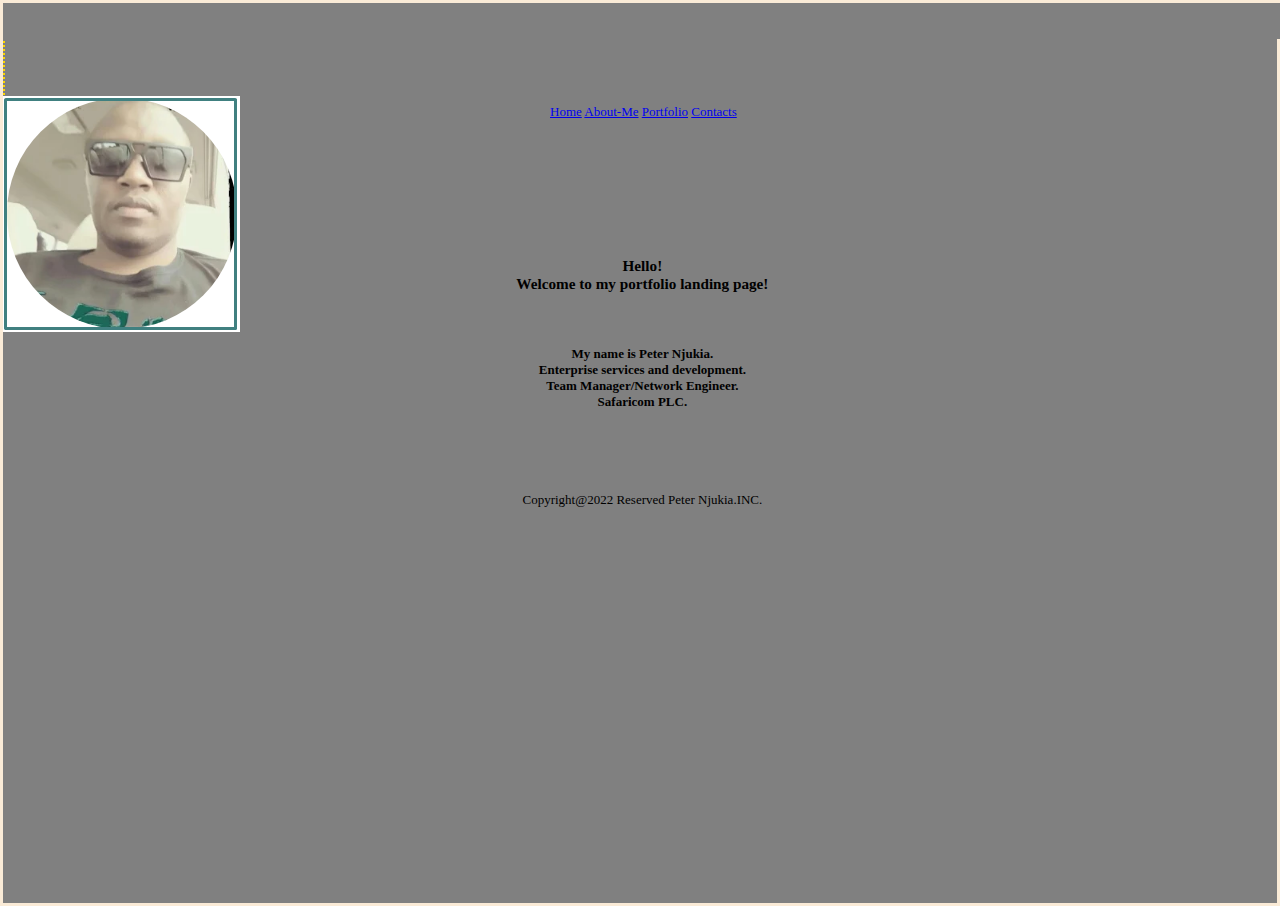
<file: index.html>
<!DOCTYPE html>
<html lang="en">
<head>
    <meta charset="UTF-8">
    <meta http-equiv="X-UA-Compatible" content="IE=edge">
    <meta name="viewport" content="width=device-width, initial-scale=1.0">
    <title>Peter_Njukia</title>
    <link rel="stylesheet" href="css/main.css">
</head>
<body>  
    <div class="b1"></div>  
        <div class="b3"> 
            <!-- <img src="images/developer3.png" alt="404">  -->
            <!-- <img class="face" src="images/developer4.png" alt="404"> -->
            <!-- <img class="face" src="images/face1.png" alt="cosmos"> -->
            
            <div>
                <img src="images/profile.png" alt="404">
            </div>
        </div>
        
        <div class="b4"> 
           
                     
        </div>
        
        <div class="b5"> 

            <h3>
                Hello! <br>
                                   
                 Welcome to my portfolio landing page!
            </h3>
           
        </div>
        <div class="b6">
       <p>
              <strong>
                My name is Peter Njukia. <br>
                Enterprise services and development. <br>
                Team Manager/Network Engineer. <br>
                Safaricom PLC.
              </strong>  

       </p>
            
            
            
        </div>
        <div class="b7"> 
            
                <p>
                <a href="index.html">Home</a>
                <a href="About.html">About-Me</a>
                <a href="Designs.html">Portfolio</a>
                <a href="Contacts.html">Contacts</a>
                </p>
           
        </div>
             
             <div class="b8"> 
                <p>
                Copyright@2022 Reserved Peter Njukia.INC.
                </p>
                 </div>
   
</body>
</html>
</file>
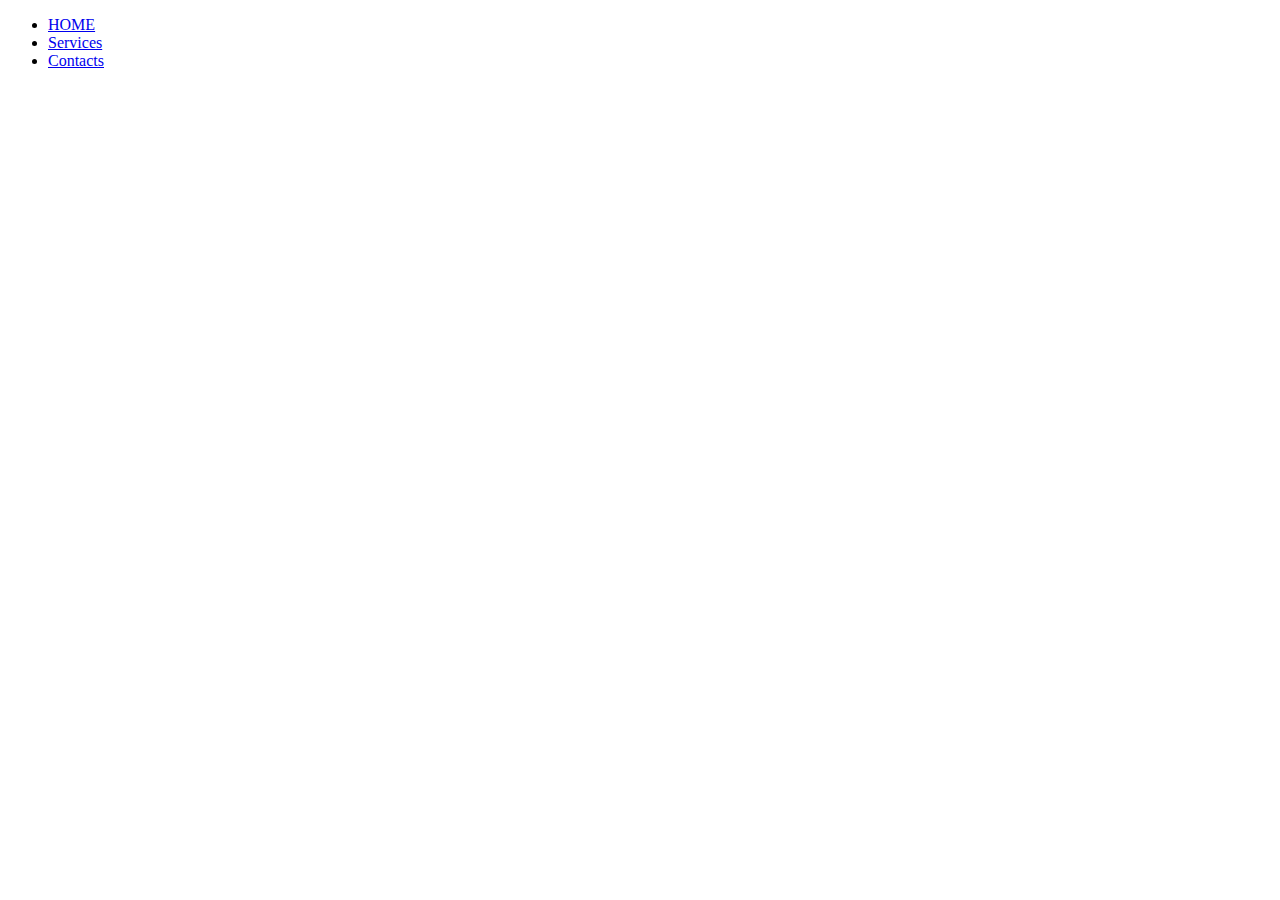
<file: Creative_skills.html>
<!DOCTYPE html>
<html lang="en">
<head>
    <meta charset="UTF-8">
    <meta http-equiv="X-UA-Compatible" content="IE=edge">
    <meta name="viewport" content="width=device-width, initial-scale=1.0">
    <title>pnjukia</title>
</head>
<body>
    
    <div id="navbar">
        <ul>
            <li><a href="index.html">HOME</a></li>
            <li><a href="Creative_skills.html">Services</a></li>
            <li><a href="Contacts.html">Contacts</a></li>
        </ul>

</div>
</body>
</html>
</file>
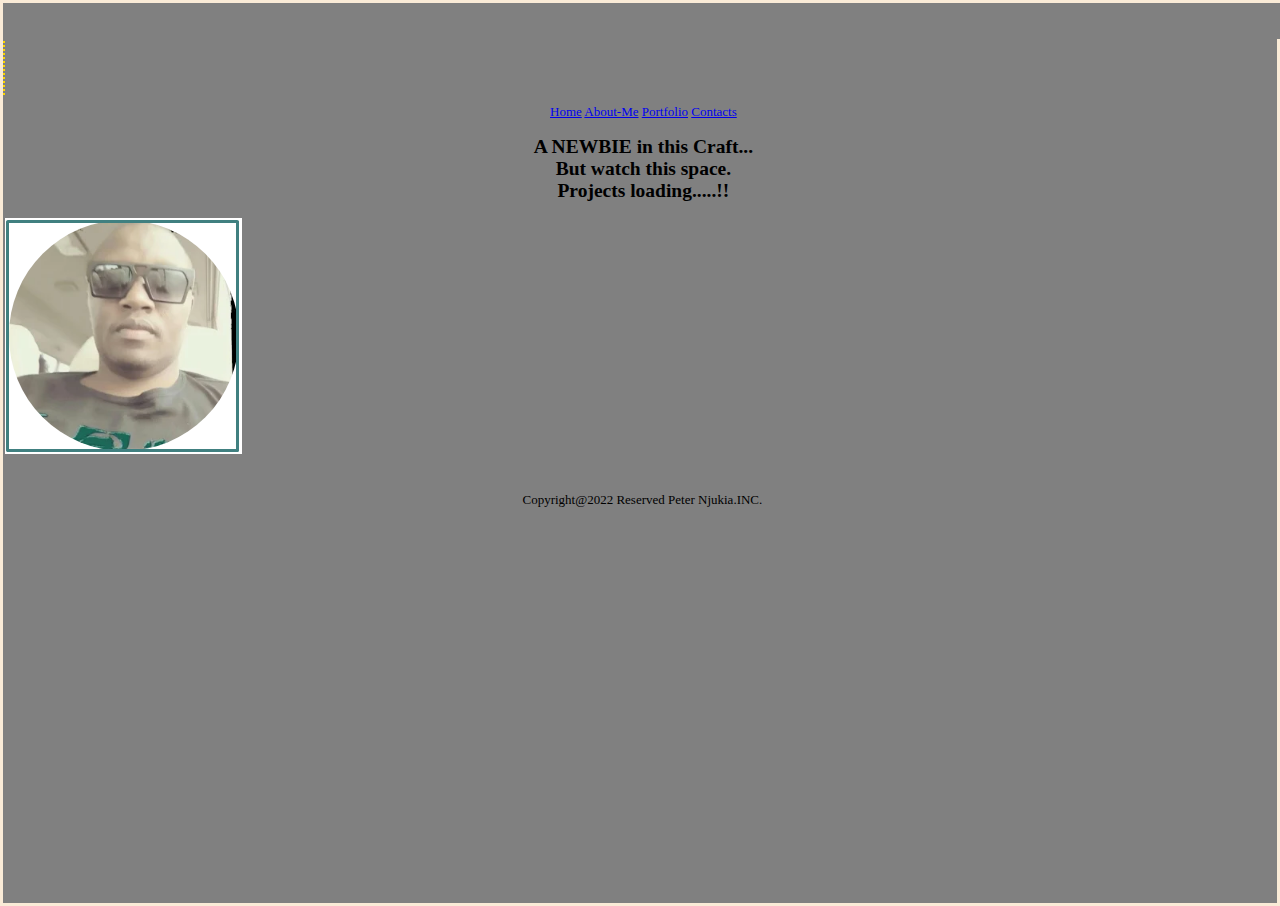
<file: Designs.html>
<!DOCTYPE html>
<html lang="en">
<head>
    <meta charset="UTF-8">
    <meta http-equiv="X-UA-Compatible" content="IE=edge">
    <meta name="viewport" content="width=device-width, initial-scale=1.0">
    <title>Document</title>
    <link rel="stylesheet" href="css/main.css">
</head>
<body>
    <div class="b1"> 
            
    </div>

<div class="b7"> 
    <p>
        <a href="index.html">Home</a>
        <a href="About.html">About-Me</a>
        <a href="Designs.html">Portfolio</a>
        <a href="Contacts.html">Contacts</a>
    </p>


 <div class="b6">
    <h2>
        <strong>
            A NEWBIE in this Craft... <br>
            But watch this space. <br>
            Projects loading.....!!
        </strong>     
    </h2>
 </div>
    <div>
        <img src="images/profile.png" alt="404">
    </div>
        
               
              
   
    </div>
    <div class="b8"> 
        <p>
        Copyright@2022 Reserved Peter Njukia.INC.
        </p>
         </div>
    </div>
    
</body>
</html>
</file>
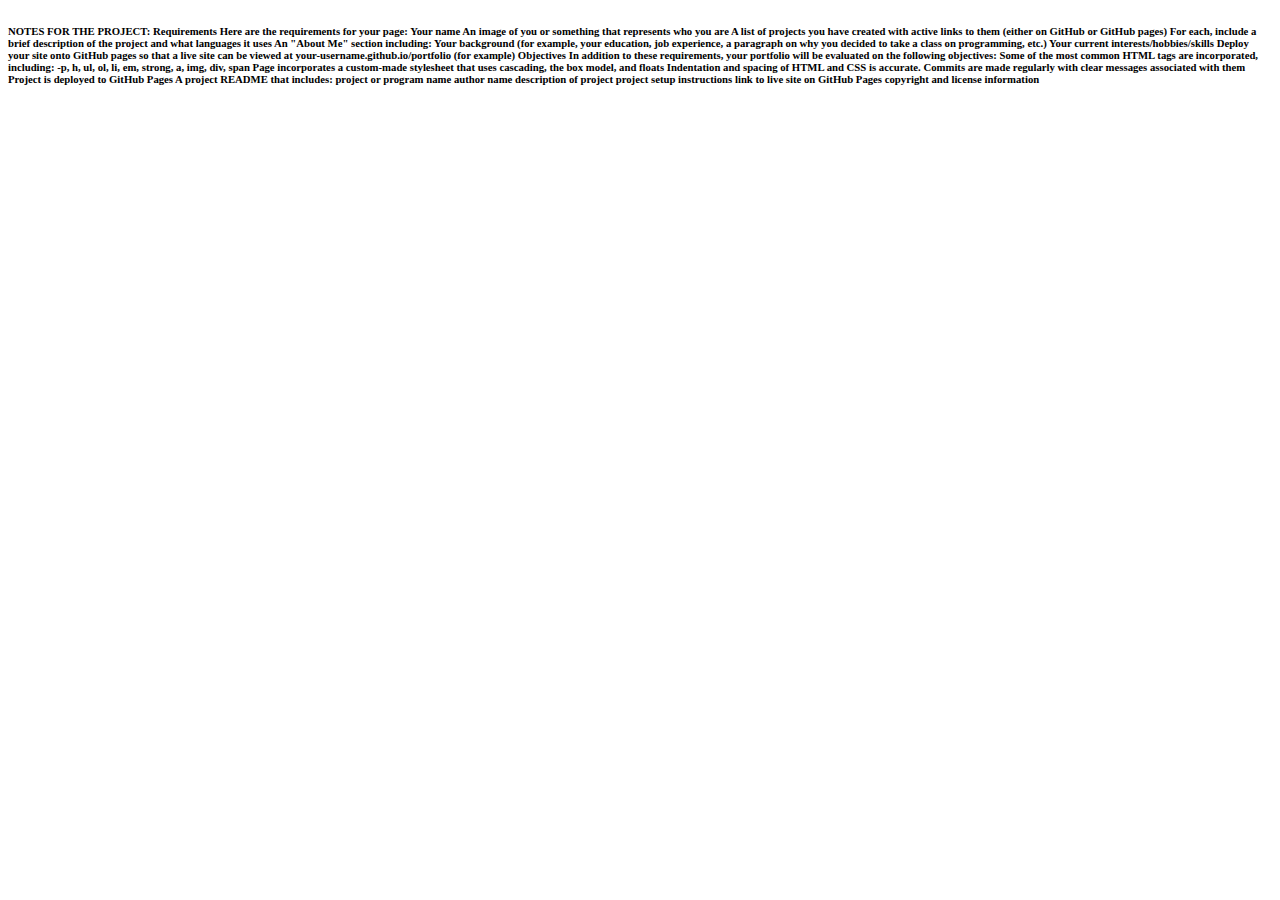
<file: notes.html>
<!DOCTYPE html>
<html lang="en">
<head>
    <meta charset="UTF-8">
    <meta http-equiv="X-UA-Compatible" content="IE=edge">
    <meta name="viewport" content="width=device-width, initial-scale=1.0">
    <title>Document</title>
</head>
<body>

    <h6>
        NOTES FOR THE PROJECT:

Requirements
Here are the requirements for your page:

Your name
An image of you or something that represents who you are
A list of projects you have created with active links to them (either on GitHub or GitHub pages)
For each, include a brief description of the project and what languages it uses
An "About Me" section including:
Your background (for example, your education, job experience, a paragraph on why you decided to take a class on programming, etc.)
Your current interests/hobbies/skills
Deploy your site onto GitHub pages so that a live site can be viewed at your-username.github.io/portfolio (for example)
Objectives
In addition to these requirements, your portfolio will be evaluated on the following objectives:

Some of the most common HTML tags are incorporated, including:
-p, h, ul, ol, li, em, strong, a, img, div, span
Page incorporates a custom-made stylesheet that uses cascading, the box model, and floats
Indentation and spacing of HTML and CSS is accurate.
Commits are made regularly with clear messages associated with them
Project is deployed to GitHub Pages
A project README that includes:
project or program name
author name
description of project
project setup instructions
link to live site on GitHub Pages
copyright and license information
    </h6>
    
</body>
</html>
</file>
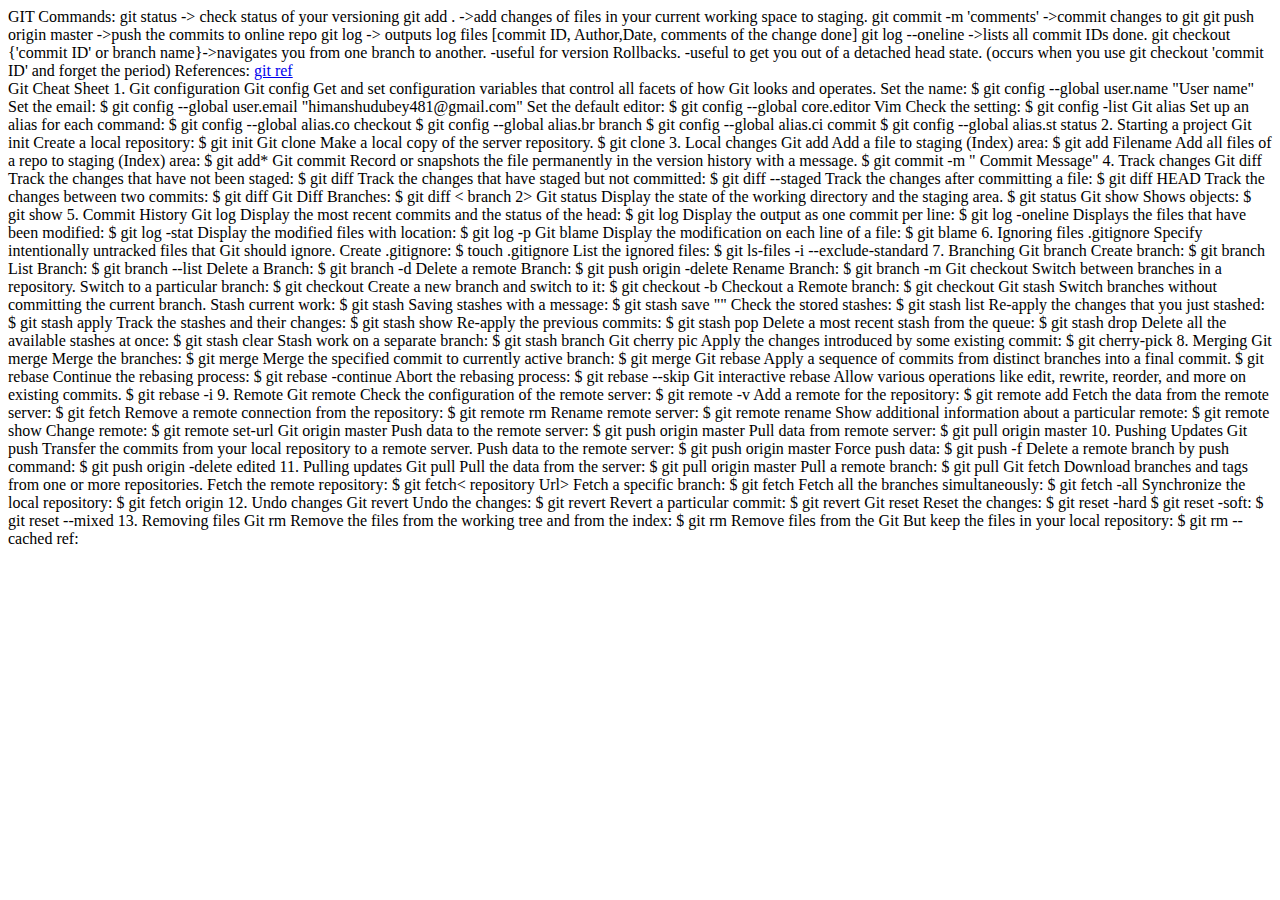
<file: notes2.html>
<!DOCTYPE html>
<html lang="en">
<head>
    <meta charset="UTF-8">
    <meta http-equiv="X-UA-Compatible" content="IE=edge">
    <meta name="viewport" content="width=device-width, initial-scale=1.0">
    <title>My Notes</title>
</head>
<body>
    
    <div>
        GIT Commands:
        git status -> check status of your versioning
        git add . ->add changes of files in your current working space to staging.
        git commit -m 'comments' ->commit changes to git
        git push origin master  ->push the commits to online repo
        git log -> outputs log files [commit ID, Author,Date, comments of the change done]
        git log --oneline ->lists all commit IDs done.
        git checkout {'commit ID' or branch name}->navigates you from one branch to another. 
                     -useful for version Rollbacks.
                     -useful to get you out of a detached head state. (occurs when you use git checkout 'commit ID' and forget the period)

        References: 
        <a href="https://circleci.com/blog/git-detached-head-state/">git ref</a>
        <a href="https://www.freecodecamp.org/news/git-cheat-sheet/"></a>
        <a href="https://www.git-tower.com/learn/git/faq/detached-head-when-checkout-commit"></a>
        <a href="https://medium.com/swlh/using-git-how-to-go-back-to-a-previous-commit-8579ccc8180f#:~:text=Use%20git%20checkout%20%26%20the%20ID,'t%20forget%20the%20final%20'%20."></a>

        <div>
            Git Cheat Sheet
                1. Git configuration
                    Git config
                    Get and set configuration variables that control all facets of how Git looks and operates.
                    Set the name:
                    $ git config --global user.name "User name"
                    Set the email:
                    $ git config --global user.email "himanshudubey481@gmail.com"
                    Set the default editor:
                    $ git config --global core.editor Vim
                    Check the setting:
                    $ git config -list
                    Git alias
                    Set up an alias for each command:
                    $ git config --global alias.co checkout
                    $ git config --global alias.br branch
                    $ git config --global alias.ci commit
                    $ git config --global alias.st status
                2. Starting a project
                    Git init
                    Create a local repository:
                    $ git init
                    Git clone
                    Make a local copy of the server repository.
                    $ git clone
                3. Local changes
                    Git add
                    Add a file to staging (Index) area:
                    $ git add Filename
                    Add all files of a repo to staging (Index) area:
                    $ git add*
                    Git commit
                    Record or snapshots the file permanently in the version history with a message.
                    $ git commit -m " Commit Message"
                4. Track changes
                    Git diff
                    Track the changes that have not been staged: $ git diff
                    Track the changes that have staged but not committed:
                    $ git diff --staged
                    Track the changes after committing a file:
                    $ git diff HEAD
                    Track the changes between two commits:
                    $ git diff Git Diff Branches:
                    $ git diff < branch 2>
                    Git status
                    Display the state of the working directory and the staging area.
                    $ git status
                    Git show Shows objects:
                    $ git show
                5. Commit History
                    Git log
                    Display the most recent commits and the status of the head:
                    $ git log
                    Display the output as one commit per line:
                    $ git log -oneline
                    Displays the files that have been modified:
                    $ git log -stat
                    Display the modified files with location:
                    $ git log -p
                    Git blame
                    Display the modification on each line of a file:
                    $ git blame <file name>
                6. Ignoring files
                    .gitignore
                    Specify intentionally untracked files that Git should ignore. Create .gitignore:
                    $ touch .gitignore List the ignored files:
                    $ git ls-files -i --exclude-standard
                7. Branching
                    Git branch Create branch:
                    $ git branch List Branch:
                    $ git branch --list Delete a Branch:
                    $ git branch -d Delete a remote Branch:
                    $ git push origin -delete Rename Branch:
                    $ git branch -m
                    Git checkout
                    Switch between branches in a repository.
                    Switch to a particular branch:
                    $ git checkout
                    Create a new branch and switch to it:
                    $ git checkout -b Checkout a Remote branch:
                    $ git checkout
                    Git stash
                    Switch branches without committing the current branch. Stash current work:
                    $ git stash
                    Saving stashes with a message:
                    $ git stash save ""
                    Check the stored stashes:
                    $ git stash list
                    Re-apply the changes that you just stashed:
                    $ git stash apply
                    Track the stashes and their changes:
                    $ git stash show
                    Re-apply the previous commits:
                    $ git stash pop
                    Delete a most recent stash from the queue:
                    $ git stash drop
                    Delete all the available stashes at once:
                    $ git stash clear
                    Stash work on a separate branch:
                    $ git stash branch
                    Git cherry pic
                    Apply the changes introduced by some existing commit:
                    $ git cherry-pick
                8. Merging
                    Git merge
                    Merge the branches:
                    $ git merge
                    Merge the specified commit to currently active branch:
                    $ git merge
                    Git rebase
                    Apply a sequence of commits from distinct branches into a final commit.
                    $ git rebase
                    Continue the rebasing process:
                    $ git rebase -continue Abort the rebasing process:
                    $ git rebase --skip
                    Git interactive rebase
                    Allow various operations like edit, rewrite, reorder, and more on existing commits.
                    $ git rebase -i
                9. Remote
                    Git remote
                    Check the configuration of the remote server:
                    $ git remote -v
                    Add a remote for the repository:
                    $ git remote add Fetch the data from the remote server:
                    $ git fetch
                    Remove a remote connection from the repository:
                    $ git remote rm
                    Rename remote server:
                    $ git remote rename
                    Show additional information about a particular remote:
                    $ git remote show
                    Change remote:
                    $ git remote set-url
                    Git origin master
                    Push data to the remote server:
                    $ git push origin master Pull data from remote server:
                    $ git pull origin master
                10. Pushing Updates
                    Git push
                    Transfer the commits from your local repository to a remote server. Push data to the remote server:
                    $ git push origin master Force push data:
                    $ git push -f
                    Delete a remote branch by push command:
                    $ git push origin -delete edited
                11. Pulling updates
                    Git pull
                    Pull the data from the server:
                    $ git pull origin master
                    Pull a remote branch:
                    $ git pull
                    Git fetch
                    Download branches and tags from one or more repositories. Fetch the remote repository:
                    $ git fetch< repository Url> Fetch a specific branch:
                    $ git fetch
                    Fetch all the branches simultaneously:
                    $ git fetch -all
                    Synchronize the local repository:
                    $ git fetch origin
                12. Undo changes
                    Git revert
                    Undo the changes:
                    $ git revert
                    Revert a particular commit:
                    $ git revert
                    Git reset
                    Reset the changes:
                    $ git reset -hard
                    $ git reset -soft:
                    $ git reset --mixed
                13. Removing files
                    Git rm
                    Remove the files from the working tree and from the index:
                    $ git rm <file Name>
                    Remove files from the Git But keep the files in your local repository:
                    $ git rm --cached
                        ref: <a href="https://www.javatpoint.com/git-cheat-sheet"></a>
        </div>

    </div>
</body>
</html>
</file>
<file: css/main.css>
body{
    display: grid;
    gap: 0.1em;
    grid-template-columns: 25% 25% 25% 25%;
    grid-template-rows:4% 6% 16% 10% 16% 16%;
    height: 100vh;
    margin: 0px;
    border:solid antiquewhite;
    background-color: grey;
    background-image: url(https://images.pexels.com/photos/531844/pexels-photo-531844.jpeg?auto=compress&cs=tinysrgb&w=1260&h=750&dpr=1);
    background-position: center;
    background-repeat: no-repeat;
    background-size: cover;
    background-size: contain;
    grid-template-areas: 
    "b1 b1 b1 b1"
    "b7 b7 b7 b7"
    "b3 b3 b3 b3"
    "b2 b5 b5 b9"
    "b4 b6 b6 b9"
    "b8 b8 b8 b8"
     
     ;
}
  .b1{
    grid-area:b1;
    background-color:grey; 
       
  }
  .b2{
    grid-area:b2;
    /* background-color:silver; */
     
  }
  .b3{
    grid-area:b3;
    /* background-image: url(/images/face.jpg);
    background-position: center;
    background-repeat: no-repeat;
    background-size: cover;
    background-size: contain;
    background-color: #cccccc; 
    justify-content: stretch; */
    
    
    
    
    
  }
.face{
    
}
  
  .b4{
    grid-area:b4;
    /* background-color:magenta; */
  }
  
  .b5{
    grid-area:b5;
    /* background-color:skyblue; */
    text-align: center;
    font-size: small;
  }
  
  .b6{
    grid-area:b6;
    /* background-color:rgb(86, 201, 195); */
    text-align: center;
    font-size: small;
  }
  
  .b7{
    grid-area:b7;
    /* background-color:rgb(155, 180, 66); */
    border-left: 2px dotted gold ;
  }

  .b7 p{
    /* display: inline; */
    padding-top:50px;
    text-align: center;
    font-size: small;
    text-decoration: darkgoldenrod;
    /* border-left: 2px dotted gold ; */
  }

  .b8{
    grid-area:b8;
    /* background-color:rgb(165, 73, 145); */
    justify-items: center;
  }

  .b8 p{
    text-align: center;
    font-size: small;
  }

  
.icons{
  height: 40px;
  width: 40px;
  border: 0;
  margin: 5px;
  padding: 2px;
  display: inline-block;
}

.About p{
  text-align: left;
}
</file>
